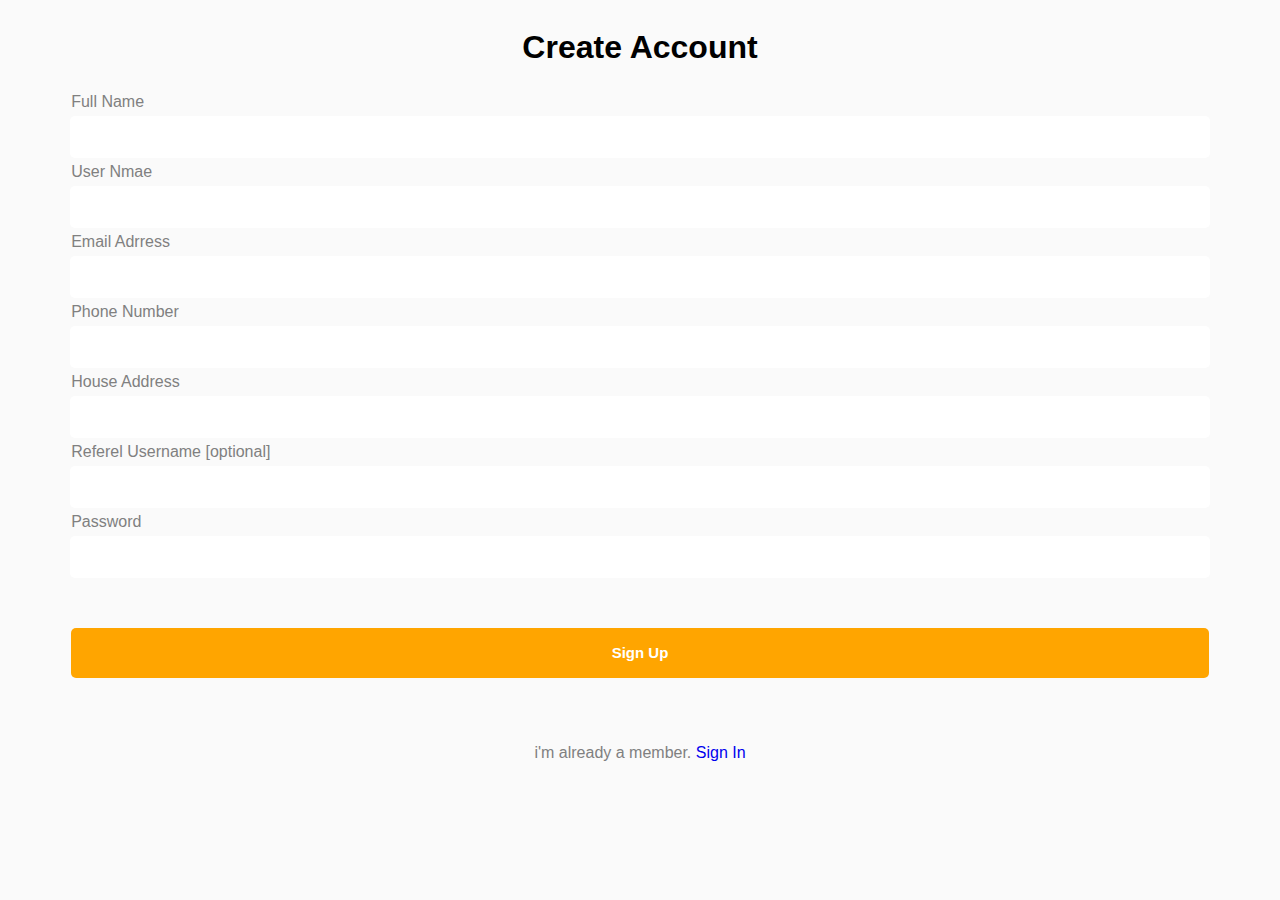
<file: registratin_page/register.html>
<!DOCTYPE html>
<html lang="en">
  <head>
    <meta charset="UTF-8" />
    <meta name="viewport" content="width=device-width, initial-scale=1.0" />
    <title>Registration Form</title>
    <link rel="stylesheet" href="register.css" />
  </head>
  <body>
    <h1>Create Account</h1>
    <label for="">Full Name</label>
    <input type="text" />
    <label for="">User Nmae</label>
    <input type="text" />
    <label for="">Email Adrress</label>
    <input type="email" />
    <label for="">Phone Number</label>
    <input type="number" />
    <label for="">House Address</label>
    <input type="text" />
    <label for="referel">Referel Username [optional]</label>
    <input type="text" name="referel" />
    <label for="password">Password</label>
    <input type="password" name="password" />
    <button>Sign Up</button>
    <p>
      i'm already a member. <a href="/signout_page/signout.html">Sign In</a>
    </p>
  </body>
</html>
</file>
<file: registratin_page/register.css>
body {
    display: flex;
    flex-direction: column;
    align-items: center;
    justify-content: center;
    font-family: arial;
    background-color: rgb(250, 250, 250);
    color: gray;
}

input {
    padding-left: 5%;
    width: 85%;
    height: 40px;
    border: 0px;
    border-radius: 5px;
    outline-color: orange;
    font-size: 15px;
}

label {
    margin: 5px;
    align-self:self-start;
    margin-left: 5%;
}

button {
    background-color: orange;
    color: rgb(255, 255, 255);
    border: 0px;
    width: 90%;
    height: 50px;
    margin-top: 50px;
    font-size: 15px;
    font-weight: 600;
    border-radius: 5px;
    margin-bottom: 50px;
}

button:hover {
    cursor: pointer;
    box-shadow: orange 0 0 10px;
    transition: 0.6s;
}

h1 {
    color: black;
    font-weight: 900;
    font-family: arial;
    
}

a {
    text-decoration: none;
}

a:hover {
    text-decoration: underline;
    transition: 0.5s;
}
</file>
